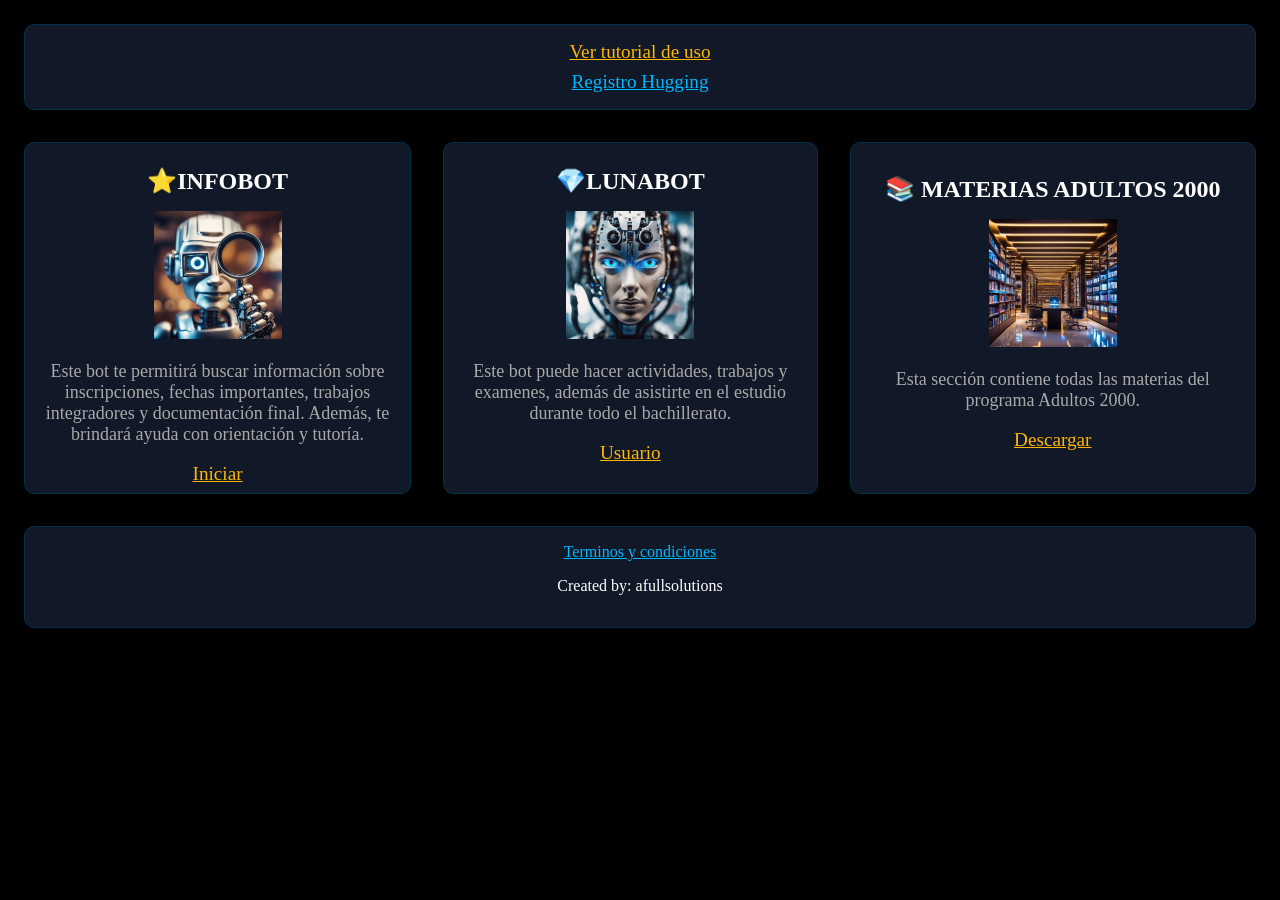
<file: index.html>
<!DOCTYPE html>
<html lang="en">

<head>
    <!-- Google tag (gtag.js) -->
<script async src="https://www.googletagmanager.com/gtag/js?id=G-JCXK3WTRHS"></script>
<script>
  window.dataLayer = window.dataLayer || [];
  function gtag(){dataLayer.push(arguments);}
  gtag('js', new Date());

  gtag('config', 'G-JCXK3WTRHS');
</script>
    <meta charset="UTF-8">
    <meta name="viewport" content="width=device-width, initial-scale=1.0">
    <link rel="stylesheet" href="style.css">
    <title>AFullBots</title>
    <link rel="icon" href="img/robot (4).png" type="image/png">
</head>

<body>
    <div class="aside">
        <div class="menu">
            <a href="https://www.youtube.com/watch?v=tutorial-id" class="tutorial-link"
                onclick="openPopup(event, 'https://www.youtube.com/embed/APfDkde2GU0?si=A_Oltb-XT6cDEtPX')">Ver tutorial
                de uso</a>
            <div class="register">
                <a href="https://huggingface.co/join"
                    onclick="openSmallWindow(event, 'https://huggingface.co/join'); return false;">Registro Hugging</a>
            </div>
        </div>
    </div>

    <div class="infobot">
        <div class="bot-section">
            <h1>⭐INFOBOT</h1>
            <div class="bot-content">
                <img src="img/infobot.jpg" alt="INFOBOT" class="bot-image" />
                <div class="bot-description">
                    <p class="description">
                        Este bot te permitirá buscar información sobre inscripciones, fechas importantes, trabajos
                        integradores y documentación final. Además, te brindará ayuda con orientación y tutoría.
                    </p>
                    <div class="links">

                        <a href="https://hf.co/chat/assistant/66a498d5c5335feb6d2af2e8" class="link-iniciar"
                            onclick="openPopup(event, 'https://hf.co/chat/assistant/66a498d5c5335feb6d2af2e8')">Iniciar</a>
                    </div>
                </div>
            </div>
        </div>
    </div>

    <div class="lunabot">
        <div class="bot-section">
            <h1>💎LUNABOT</h1>
            <div class="bot-content">
                <img src="img/robot boti.jpg" alt="BOTI" class="bot-image" />
                <div class="bot-description">
                    <p class="description">
                        Este bot puede hacer actividades, trabajos y examenes, además de asistirte en
                        el estudio durante todo el bachillerato.
                    </p>
                    <!--<div class="links">
                        <a href="https://www.youtube.com/watch?v=tutorial-id" class="popup-link"
                            onclick="openPopup(event, 'video/tutorigin_lunabot.mp4')">Tutorial de uso</a> -->
                    <a href="#" class="link-usuario" onclick="openUserPopup(event)">Usuario</a>
                </div>
            </div>
        </div>
    </div>
    </div>

    <div class="adultos2000">
        <div class="bot-section">
            <h1>📚 MATERIAS ADULTOS 2000</h1>
            <div class="bot-content">
                <img src="img/biblioteca.jpg" alt="INFOBOT" class="bot-image" />
                <div class="bot-description">
                    <p class="description">
                        Esta sección contiene todas las materias del programa Adultos 2000.
                    </p>
                    <div class="links">
                        <a class="link-iniciar" href="https://mega.nz/folder/7lxgVQhT#_DIZJmESgbSYW5gI-bSSNw" target="_blank">Descargar</a>
                    </div>
                </div>
            </div>
        </div>
    </div>
    

    <!-- Popup para usuario y contraseña -->
    <div id="user-popup" class="popup">
        <div class="popup-content">
            <span class="close" onclick="closeUserPopup()">&times;</span>
            <form id="login-form" onsubmit="handleLogin(event)">
                <label for="username">Usuario:</label>
                <input type="text" id="username" name="username" required>
                <label for="password">Contraseña:</label>
                <input type="password" id="password" name="password" required>
                <button type="submit">Iniciar</button>
            </form>
            <p id="error-message" style="color: red; display: none;">Usuario o contraseña incorrectos.</p>
            <!-- contenido de suscripcion -->
            <p class="color-sub"><span class="color-price">$4.999</span> al mes. Con <span class="#">💎LUNABOT</span>,
                obtendrás acceso a funciones exclusivas y soporte prioritario.<a class="clickaqui-color"
                    href="https://www.mercadopago.com.ar/subscriptions/checkout?preapproval_plan_id=2c9380849082b3f60190a54c66a40b04"
                    target="_blank"> Haz clic aquí
                    para suscribirte</a><span class="cancela">, cancela cuando quieras.</p>
        </div>
    </div>

    <div class="footer">
        <a id="terminos" href="html/terminos.html" class="popup-link"
        onclick="openPopup(event, 'html/terminos.html')">Terminos y condiciones</a>

        <p class="createb">Created by:&nbsp;<span class="createb-af">afullsolutions</span></p>
    </div>

    <!-- Popup general -->
    <div id="popup" class="popup">
        <div class="popup-content">
            <span class="close" onclick="closePopup()">&times;</span>
            <iframe id="popup-iframe" src="" frameborder="0" allowfullscreen style="width: 100%; height: 80vh;"></iframe>
        </div>
    </div>

    <!-- Scripts -->
    <script src="scripts.js"></script>
</body>

</html>
</file>
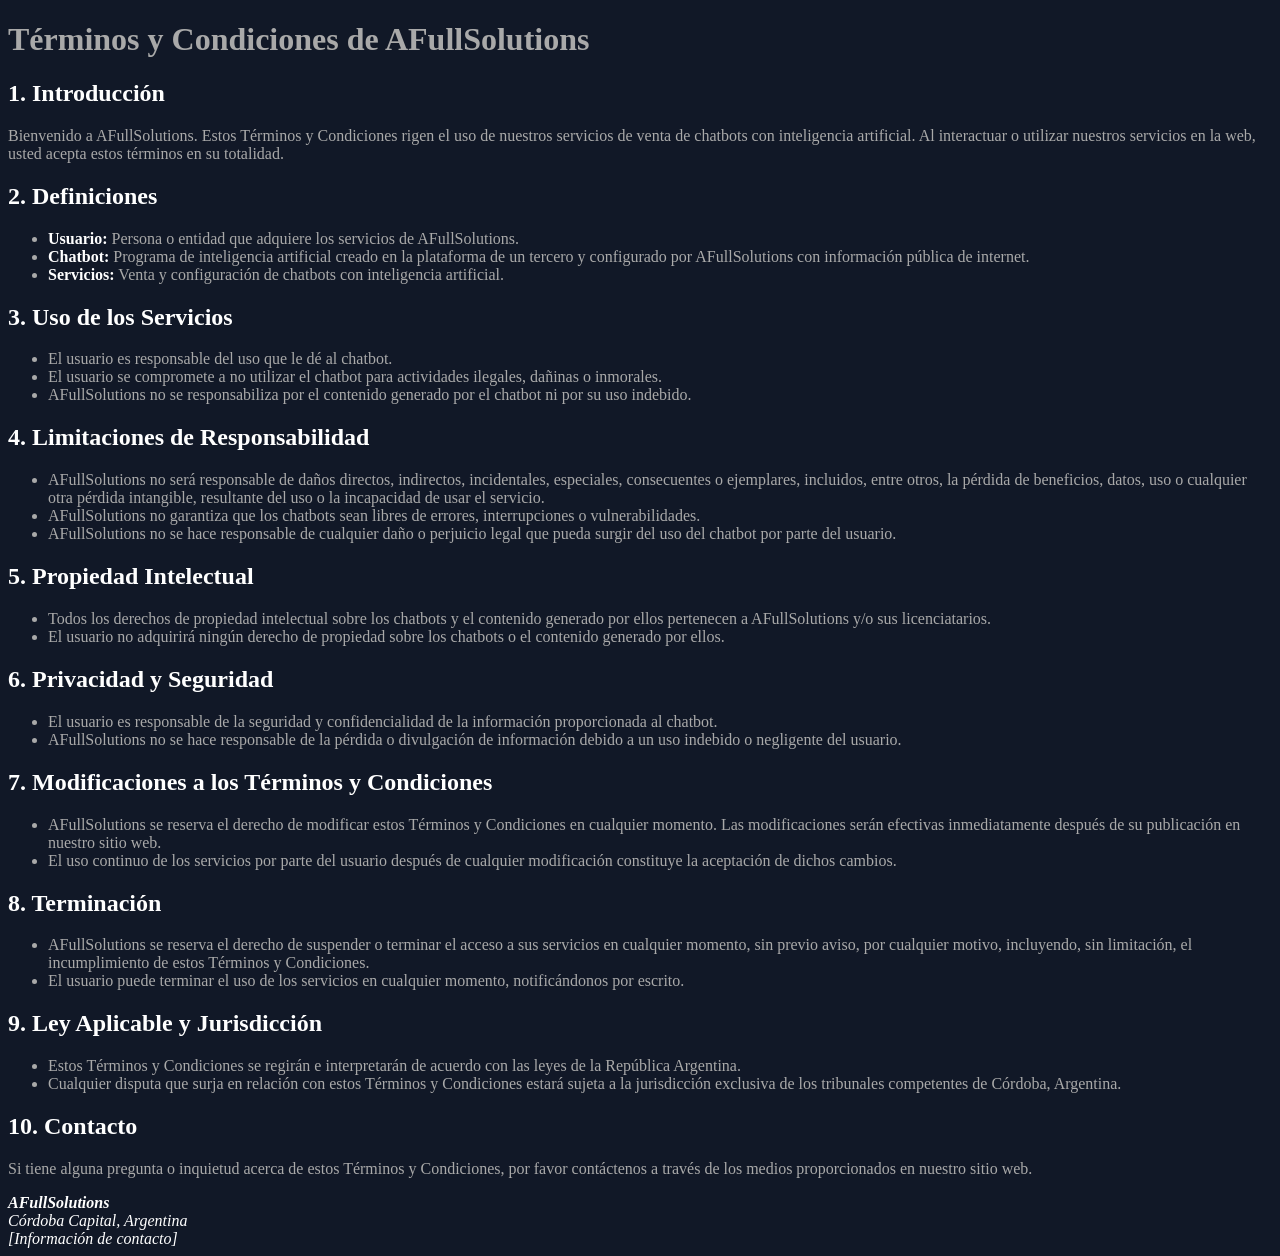
<file: html/terminos.html>
<!DOCTYPE html>
<html lang="en">
<head>
    <meta charset="UTF-8">
    <meta name="viewport" content="width=device-width, initial-scale=1.0">
    <link rel="stylesheet" href="terminos.css">
    <title>Document</title>
</head>
<body>
    <h1>Términos y Condiciones de AFullSolutions</h1>

    <h2>1. Introducción</h2>
    <p>Bienvenido a AFullSolutions. Estos Términos y Condiciones rigen el uso de nuestros servicios de venta de chatbots con inteligencia artificial. Al interactuar o utilizar nuestros servicios en la web, usted acepta estos términos en su totalidad.</p>

    <h2>2. Definiciones</h2>
    <ul>
        <li><b>Usuario:</b> Persona o entidad que adquiere los servicios de AFullSolutions.</li>
        <li><b>Chatbot:</b> Programa de inteligencia artificial creado en la plataforma de un tercero y configurado por AFullSolutions con información pública de internet.</li>
        <li><b>Servicios:</b> Venta y configuración de chatbots con inteligencia artificial.</li>
    </ul>

    <h2>3. Uso de los Servicios</h2>
    <ul>
        <li>El usuario es responsable del uso que le dé al chatbot.</li>
        <li>El usuario se compromete a no utilizar el chatbot para actividades ilegales, dañinas o inmorales.</li>
        <li>AFullSolutions no se responsabiliza por el contenido generado por el chatbot ni por su uso indebido.</li>
    </ul>

    <h2>4. Limitaciones de Responsabilidad</h2>
    <ul>
        <li>AFullSolutions no será responsable de daños directos, indirectos, incidentales, especiales, consecuentes o ejemplares, incluidos, entre otros, la pérdida de beneficios, datos, uso o cualquier otra pérdida intangible, resultante del uso o la incapacidad de usar el servicio.</li>
        <li>AFullSolutions no garantiza que los chatbots sean libres de errores, interrupciones o vulnerabilidades.</li>
        <li>AFullSolutions no se hace responsable de cualquier daño o perjuicio legal que pueda surgir del uso del chatbot por parte del usuario.</li>
    </ul>

    <h2>5. Propiedad Intelectual</h2>
    <ul>
        <li>Todos los derechos de propiedad intelectual sobre los chatbots y el contenido generado por ellos pertenecen a AFullSolutions y/o sus licenciatarios.</li>
        <li>El usuario no adquirirá ningún derecho de propiedad sobre los chatbots o el contenido generado por ellos.</li>
    </ul>

    <h2>6. Privacidad y Seguridad</h2>
    <ul>
        <li>El usuario es responsable de la seguridad y confidencialidad de la información proporcionada al chatbot.</li>
        <li>AFullSolutions no se hace responsable de la pérdida o divulgación de información debido a un uso indebido o negligente del usuario.</li>
    </ul>

    <h2>7. Modificaciones a los Términos y Condiciones</h2>
    <ul>
        <li>AFullSolutions se reserva el derecho de modificar estos Términos y Condiciones en cualquier momento. Las modificaciones serán efectivas inmediatamente después de su publicación en nuestro sitio web.</li>
        <li>El uso continuo de los servicios por parte del usuario después de cualquier modificación constituye la aceptación de dichos cambios.</li>
    </ul>

    <h2>8. Terminación</h2>
    <ul>
        <li>AFullSolutions se reserva el derecho de suspender o terminar el acceso a sus servicios en cualquier momento, sin previo aviso, por cualquier motivo, incluyendo, sin limitación, el incumplimiento de estos Términos y Condiciones.</li>
        <li>El usuario puede terminar el uso de los servicios en cualquier momento, notificándonos por escrito.</li>
    </ul>

    <h2>9. Ley Aplicable y Jurisdicción</h2>
    <ul>
        <li>Estos Términos y Condiciones se regirán e interpretarán de acuerdo con las leyes de la República Argentina.</li>
        <li>Cualquier disputa que surja en relación con estos Términos y Condiciones estará sujeta a la jurisdicción exclusiva de los tribunales competentes de Córdoba, Argentina.</li>
    </ul>

    <h2>10. Contacto</h2>
    <p>Si tiene alguna pregunta o inquietud acerca de estos Términos y Condiciones, por favor contáctenos a través de los medios proporcionados en nuestro sitio web.</p>

    <address>
        <strong>AFullSolutions</strong><br>
        Córdoba Capital, Argentina<br>
        [Información de contacto]
    </address>
</div>
</body>
</html>
</file>
<file: style.css>
body {
    display: grid;
    grid-template-columns: 1fr;
    grid-template-rows: auto auto auto auto auto;
background-color: black;
    grid-template-areas: 
    "aside"
    "infobot"
    "lunabot"
    "adultos2000"
    "footer";
    
}

.aside, .footer {
    margin: 1rem 0;
    padding: 1rem 2rem;
    border: 1px solid #023047;
    background-color: #111827;
    box-shadow: 0 4px 8px rgba(0, 0, 0, 0.2),
                0 6px 20px rgba(0, 0, 0, 0.19);
    border-radius: 10px;
    color: white;
}

.footer{
    text-align: center;
}

.menu{

    display: flex;
     font-size: larger; 
        gap: 0.5rem;
        flex-direction: column;
        text-align: center;
}

.infobot {
    margin: 1rem 0;
    padding: 1rem 2rem 1rem 2rem;
    border: 1px solid #023047;
    background-color: #111827;
    /* Color de fondo */
    box-shadow: 0 4px 8px rgba(0, 0, 0, 0.2),
        0 6px 20px rgba(0, 0, 0, 0.19);
    /* Sombras para el efecto 3D */
    border-radius: 10px;
    /* Bordes redondeados */
    transition: transform 0.3s ease-in-out;
    color: white;
    text-align: center;
}

.lunabot {
    margin: 1rem 0;
    padding: 1rem 2rem 1rem 2rem;
    border: 1px solid #023047;
    background-color: #111827;
    /* Color de fondo */
    box-shadow: 0 4px 8px rgba(0, 0, 0, 0.2),
        0 6px 20px rgba(0, 0, 0, 0.19);
    /* Sombras para el efecto 3D */
    border-radius: 10px;
    /* Bordes redondeados */
    transition: transform 0.3s ease-in-out;
    color: white;
    text-align: center;
}

.description{
    color: darkgray;
    font-size: large;
    text-align: center;
}

/* Estilos agregados para el popup */
.popup {
    display: none;
    position: fixed;
    top: 0;
    left: 0;
    width: 100%;
    height: 100%;
    background-color: rgba(0, 0, 0, 0.5);
    justify-content: center;
    align-items: center;
}

.popup-content {
    background-color: #fff;
    padding: 20px;
    border-radius: 10px;
    width: 80%;
    height: auto;
    position: relative;
}

.close {
    position: absolute;
    top: 10px;
    right: 20px;
    font-size: 30px;
    cursor: pointer;
    color: #ffb703;
}

iframe {
    width: 100%;
    height: 100%;
    border: none;
}

.bot-image{
    height: 10rem;
    width: 10rem;
}


a{
    color: rgb(0, 183, 255);
}

h1{
    font-size: 1.5rem;
}

.link-usuario, .link-iniciar{
    font-size: larger;
    color: #ffb703;

}

.tutorial-link{
    color: #ffb703;
}

/** Agregar al final del archivo CSS **/

#user-popup {
    display: none;
    position: fixed;
    top: 0;
    left: 0;
    width: 100%;
    height: 100%;
    background-color: rgba(0, 0, 0, 0.5);
    justify-content: center;
    align-items: center;
}

#user-popup .popup-content {
    background-color: #222831; /* Fondo más oscuro */
    padding: 20px;
    border-radius: 10px;
    width: 80%;
    max-width: 400px; /* Máximo ancho para pantallas pequeñas */
    position: relative;
    color: #eeeeee; /* Color de texto */
    
}

#user-popup .popup-content form {
    display: flex;
    flex-direction: column;
    gap: 1rem;
}

#user-popup .popup-content input {
    padding: 0.5rem;
    border: 1px solid #393e46;
    border-radius: 5px;
    background-color: #393e46;
    color: #eeeeee;
}

#user-popup .popup-content button {
    padding: 0.5rem;
    border: none;
    border-radius: 5px;
    background-color: #00adb5;
    color: #eeeeee;
    cursor: pointer;
    font-size: 1rem;
}

#user-popup .popup-content button:hover {
    background-color: #007b83;
}

#user-popup .popup-content .color-sub {
    margin-top: 1rem;
    font-size: 1rem;
    color: #eeeeee;
}

#user-popup .popup-content .clickaqui-color {
    color: #00adb5;
}

#user-popup .popup-content .close {
    position: absolute;
    top: 10px;
    right: 20px;
    font-size: 30px;
    cursor: pointer;
    color: #ffb703;
}

.adultos2000 {
    margin: 1rem 0;
    padding: 1rem 2rem;
    border: 1px solid #023047;
    background-color: #111827;
    /* Color de fondo */
    box-shadow: 0 4px 8px rgba(0, 0, 0, 0.2),
        0 6px 20px rgba(0, 0, 0, 0.19);
    /* Sombras para el efecto 3D */
    border-radius: 10px;
    /* Bordes redondeados */
    color: white;
    text-align: center;
    transition: transform 0.3s ease-in-out;
}

/* Estilo para el botón Descargar */
.descargar-btn {
    margin-top: 1rem;
    padding: 0.5rem 1rem;
    background-color: #111827;
    color: #ffb703;
    border: none;
    border-radius: 5px;
    cursor: pointer;
    font-size: 1rem;
    transition: background-color 0.3s ease;
}

.descargar-btn:hover {
    background-color: #111827;
}




/* Media query para pantallas de escritorio */
@media (min-width: 800px) {
    body {
        display: grid;
        grid-template-columns: auto auto auto; /* Tres columnas para escritorio */
        grid-template-rows: auto auto auto;
        grid-template-areas: 
        "aside aside aside"
        "infobot lunabot adultos2000"
        "footer footer footer";
    }

    .infobot {
        grid-area: infobot;
        margin: 1rem;
    }

    .lunabot {
        grid-area: lunabot;
        margin: 1rem;
    }

    .adultos2000 {
        display: grid;
        grid-area: adultos2000;
        margin: 1rem;
    }

    .aside {
        grid-area: aside;
        margin: 1rem;
    }

    .footer {
        grid-area: footer;
        margin: 1rem;
    }

    .bot-image {
        height: 8rem;
        width: 8rem;
    }

    .popup-content {
        width: 50%;
        height: auto;
    }

    #user-popup .popup-content {
        width: 50%;
        max-width: 600px; /* Máximo ancho para pantallas grandes */
    }

    /* Ajustes para los bots para hacerlos más pequeños */
.infobot, .lunabot {
    padding: 0.5rem 1rem;

}
}
</file>
<file: html/terminos.css>
body{
    color:white;
    background-color: #111827;
}

p, ul{
    color: darkgray;
}

b{
    color:white;
}

h1{
    color: darkgray;
}
</file>
